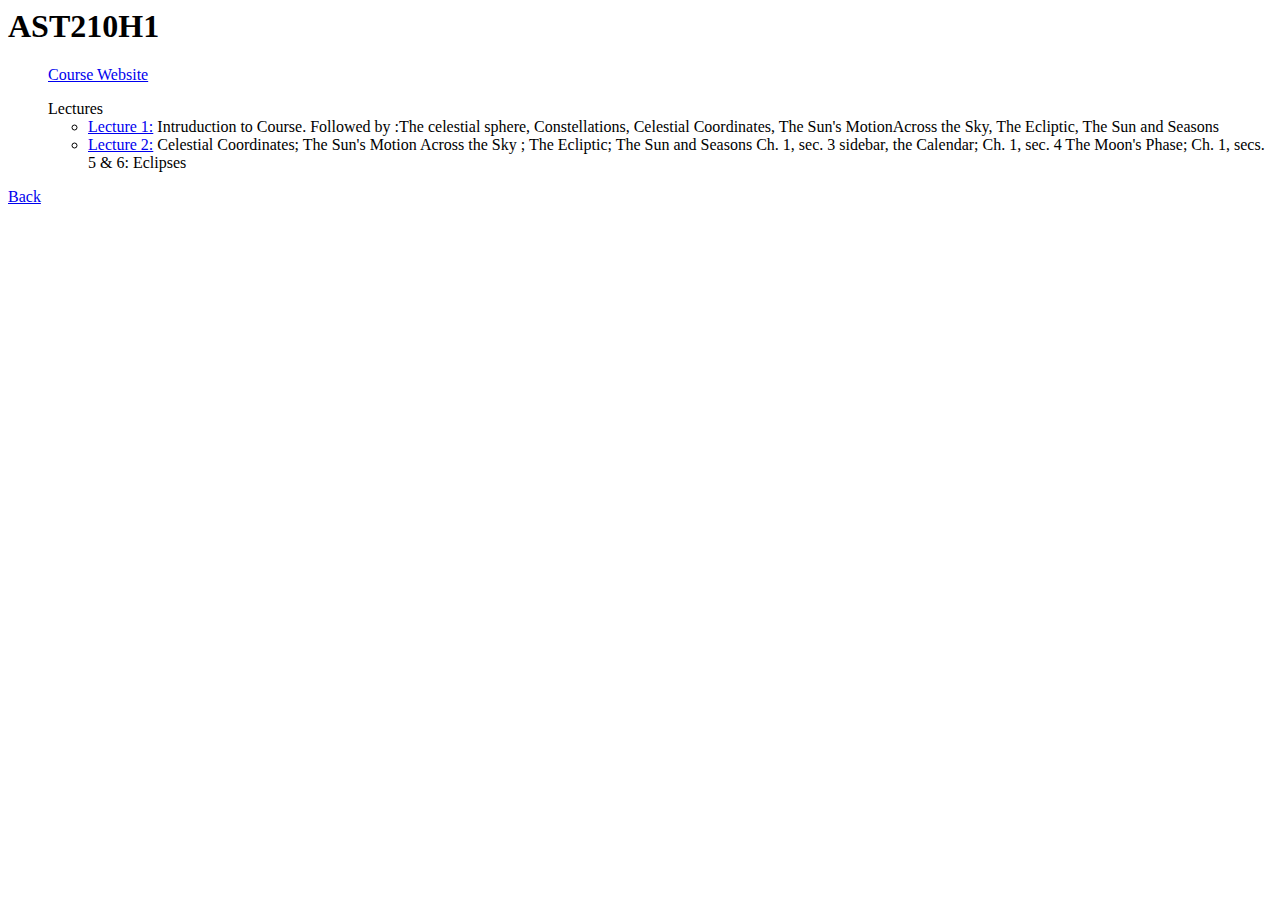
<file: AST210H1/ast210h1.html>
<html>
<head>
<title>AST210H1</title>
</head>
<body>
<h1>AST210H1</h1>
<dir><a href="http://www.astro.utoronto.ca/~ast210/courseoutline.html">Course Website</a></dir>
<dir>Lectures
	<ul>
		<li><a href="L01.sep08_14.pdf">Lecture 1:</a> Intruduction to Course. Followed by :The celestial sphere, Constellations, Celestial Coordinates, The Sun's MotionAcross the Sky,  The Ecliptic, The Sun and Seasons</li>
		<li><a href="L02.sep10_14.pdf">Lecture 2:</a> Celestial Coordinates;  The Sun's Motion Across the Sky ;  The Ecliptic;  The Sun and Seasons  Ch. 1, sec. 3 sidebar, the Calendar;  Ch. 1, sec. 4 The Moon's Phase;  Ch. 1, secs. 5 & 6: Eclipses</li>
	</ul>
</dir>
<a href="../index.html">Back</a>
</body>
</html>
</file>
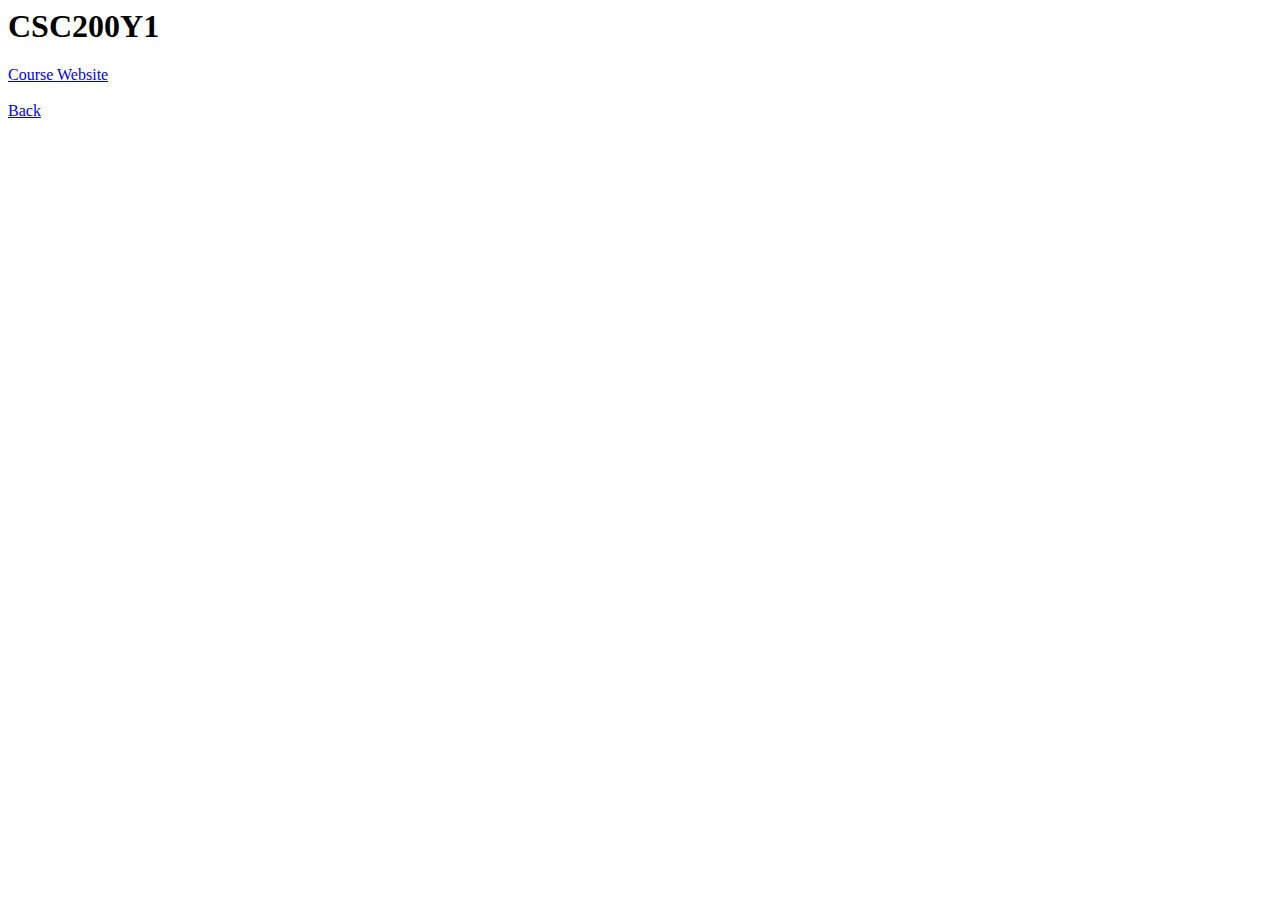
<file: CSC200Y1/csc200y1.html>
<html>
<head>
<title>CSC200Y1</title>
</head>
<body>
<h1>CSC200Y1</h1>
<div><a href="http://www.cdf.toronto.edu/~csc200y/fall/index.shtml">Course Website</a></div>
<br>
<a href="../index.html">Back</a>
</body>
</html>
</file>
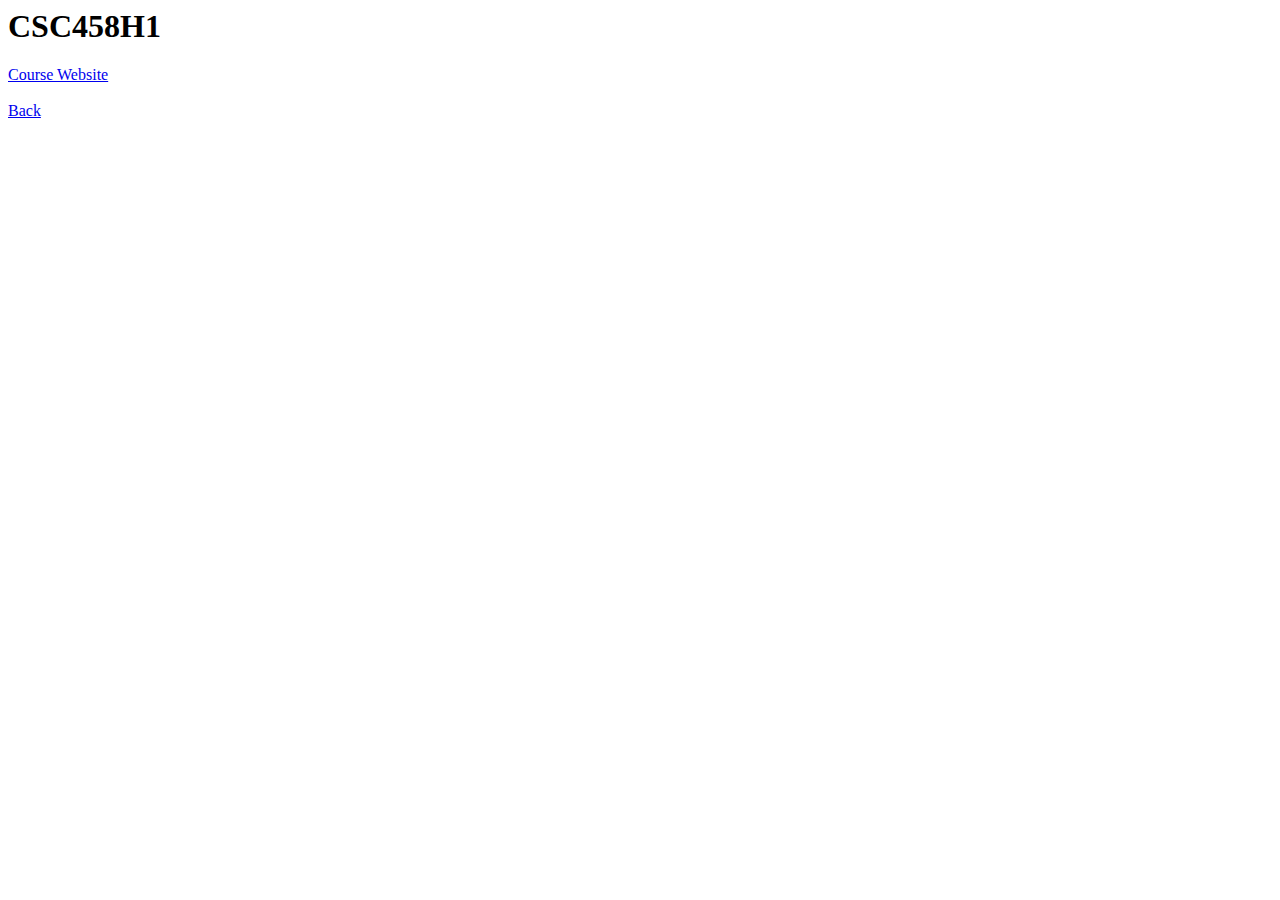
<file: CSC458H1/csc458h1.html>
<html>
<head>
<title>CSC458H1</title>
</head>
<body>
<h1>CSC458H1</h1>
<div><a href="http://www.cs.toronto.edu/~yganjali/courses/csc458/">Course Website</a></div>
<br>
<a href="../index.html">Back</a>
</body>
</html>
</file>
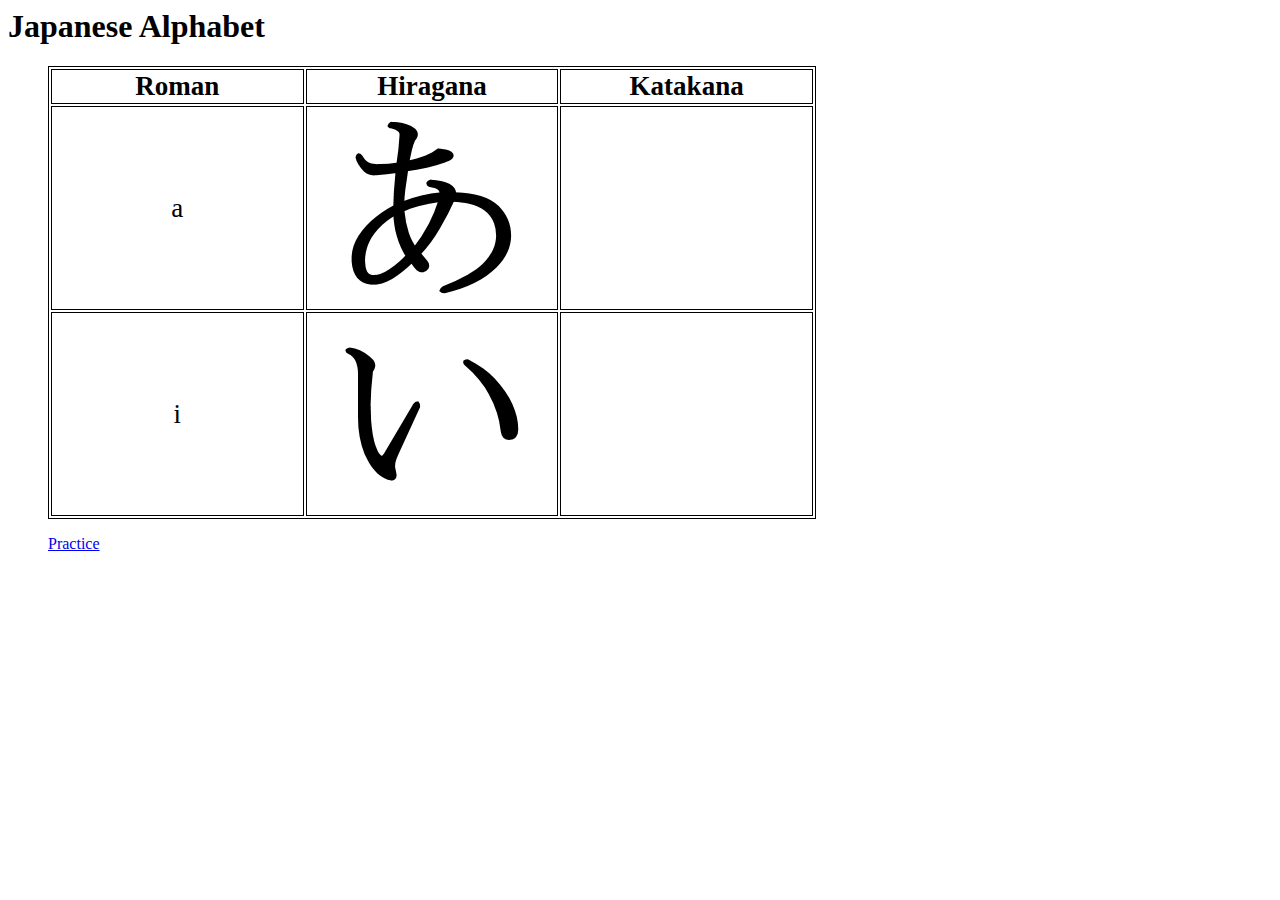
<file: Japanese/alphabet.html>
<html>
<head>
<title>Japanese Alphabet</title>
<link rel="stylesheet" type="text/css" href="../ext/alphabet.css" />
<script>

</script>
</head>
<body>
<h1>Japanese Alphabet</h1>
<dir>
	<!--Table Format-->
	<!--Roman | Hiragana | Katakana-->
	<table class="fixed">
		<tr>
			<th>Roman</th>
			<th>Hiragana</th>
			<th>Katakana</th>
		</tr>
		<tr>
			<td>a</td>
			<td><img src="Hiragana/hg1.png"></td>
			<td></td>
		</tr>
		<tr>
			<td>i</td>
			<td><img src="Hiragana/hg2.png"></td>
			<td></td>
		</tr>
	</table>
</dir>
<dir><a href="practice.html">Practice</a></dir>
</body>
</html>
</file>
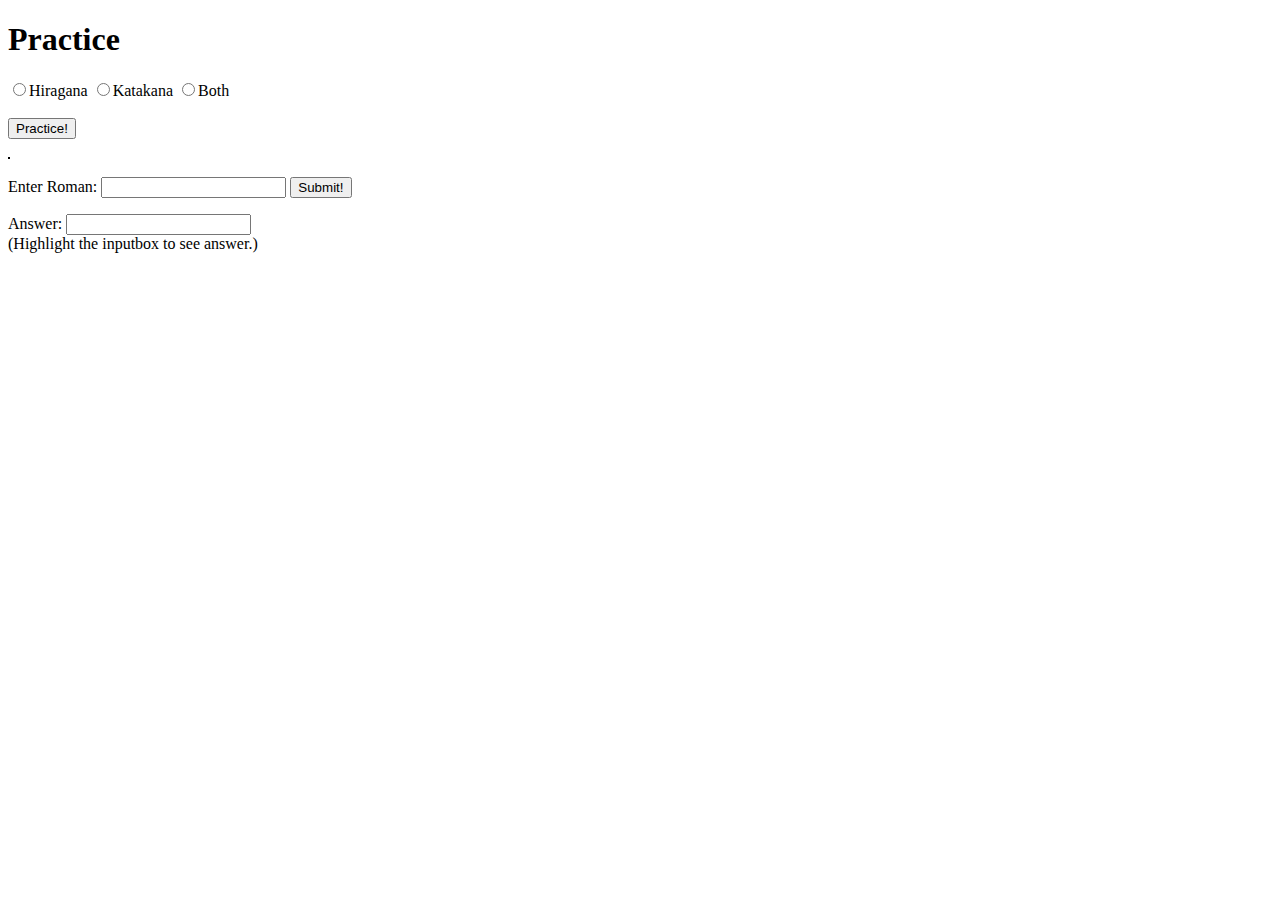
<file: Japanese/practice.html>
<!DOCTYPE html>

<html>
<head>
<title>Practice</title>
<!--<script type="text/javascript" src="practice.js"/>-->
<style>
img {
	height:128;
	width:128;
}
p {
	font-size: 100%;
}
#solution {
	color: white;
}
input {
	autocomplete="off";
}
</style>
<link rel="stylesheet" type="text/css" href="../ext/alphabet.css" />
<script>
	var romanAlphabet = ['a','i','u','e','o',
				'ka','ki','ku','ke','ko',
				'sa','shi','su','se','so',
				'ta','chi','tsu','te','to',
				'na','ni','nu','ne','no',
				'ha','hi','fu','he','ho',
				'ma','mi','mu','me','mo',
				'ya','yu','yo',
				'ra','ri','ru','re','ro',
				'wa','wo',
				'n'];
	
	var curAlphabet = "fail";
	
	function getRandom() {
		var x = Math.floor((Math.random() * 46) + 1);
		var y; 
		if (document.getElementById("hg").checked) {
			y = 1;
		} else if (document.getElementById("kk").checked) {
			y = 2;
		} else {
			y = Math.floor((Math.random() * 2) + 1);
		}
		if (y == 1) {
			document.getElementById("ranNumber").innerHTML = 
			'<th>Hiragana</th><tr><td><img src="Hiragana/hg' + x + '.png";></td></tr>';
		} else {
			document.getElementById("ranNumber").innerHTML = 
			'<th>Katakana</th><tr><td><img src="Katakana/kk' + x + '.png";></td></tr>';
			//<p>' + romanAlphabet[x-1] + '</p>'
		}
		
		curAlphabet = romanAlphabet[x-1];
	}

	function checkAnswer() {
		var guess = document.getElementById("roman").value.toLowerCase();
		if (guess==curAlphabet) {
			document.getElementById("answer").innerHTML = "You Are Correct!";
		} else {
			document.getElementById("answer").innerHTML = "Sorry, try again!";
			document.getElementById("solution").value = curAlphabet;
		}		
	}

	function clearInput() {
		document.getElementsByTagName("input").value = "";
	}
</script>
</head>
<body onload="clearInput()">
<h1>Practice</h1>
<form>
	<input type="radio" name="alphabet" id="hg">Hiragana
	<input type="radio" name="alphabet" id="kk">Katakana
	<input type="radio" name="alphabet" id="both">Both
	<br><br>
	<input type="button" onclick="getRandom()" value="Practice!">
</form>
<br>
<table id="ranNumber">
</table>
<br>
<form>
	Enter Roman: <input type="text" id="roman"> 
	<input type="button" onclick="checkAnswer()" value="Submit!">
</form>
<dir id="answer"></dir>
Answer: <input type="text" id="solution" value="">
<br>(Highlight the inputbox to see answer.)
<br>
</body>
</html>
</file>
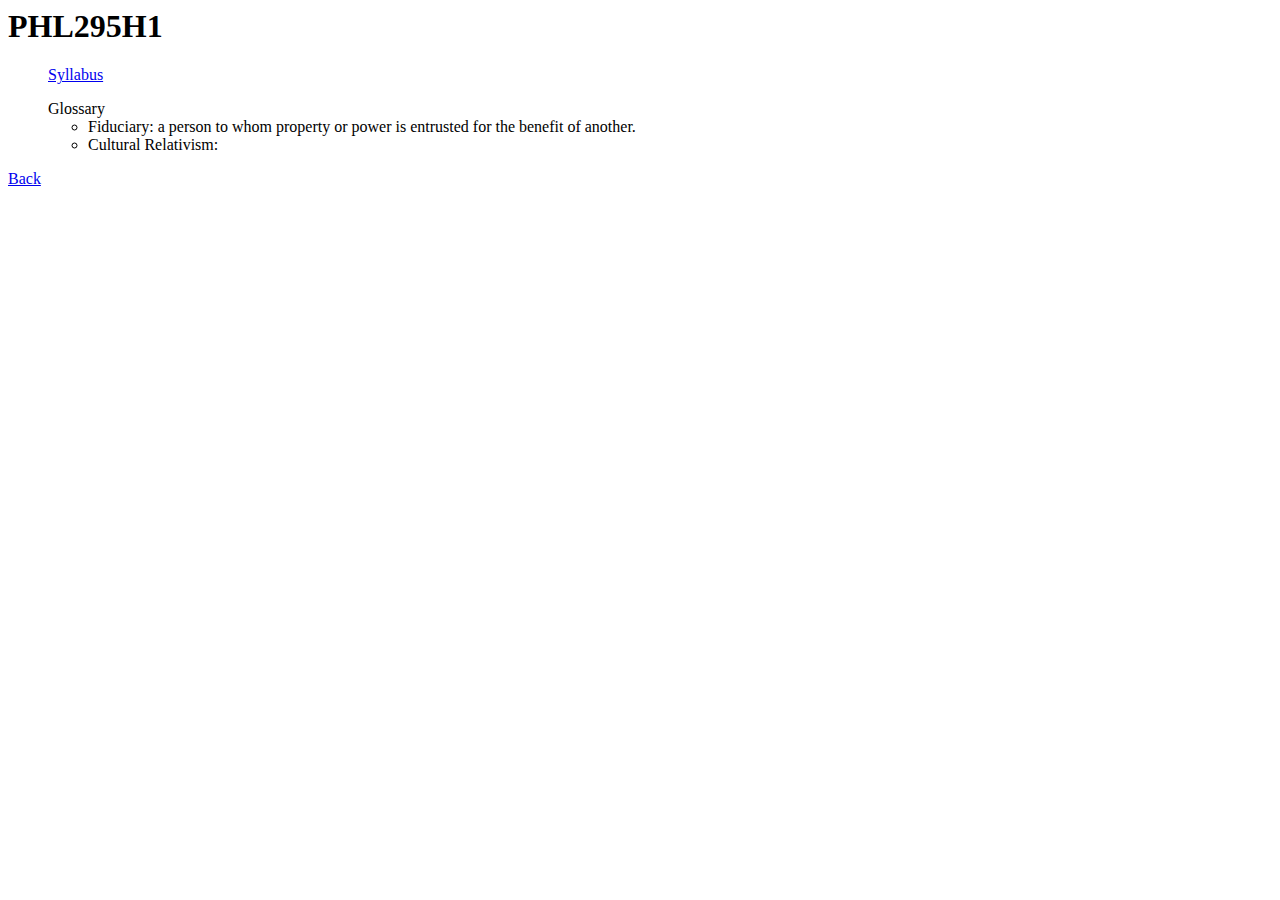
<file: PHL295H1/phl295h1.html>
<html>
<head>
<title>PHL295H1</title>
<script>
var glossary = {};
	
</script>
</head>
<body>
<h1>PHL295H1</h1>
<dir><a href="Syllabus(1).docx">Syllabus</a></dir>
<dir>Glossary
	<ul>
		<li>Fiduciary: a person to whom property or power is entrusted for the benefit of another. </li>
		<li>Cultural Relativism:</li>
	</ul>
</dir>
<a href="../index.html">Back</a>		
</body>
</html>
</file>
<file: ext/alphabet.css>
table.fixed {table-layout:fixed; width:768px;}/*Setting the table width is important!*/
table.fixed td {overflow:hidden;}/*Hide text outside the cell.*/
table.fixed td:nth-of-type(1) {width:256px;}/*Setting the width of column 1.*/
table.fixed td:nth-of-type(2) {width:256px;}/*Setting the width of column 2.*/
table.fixed td:nth-of-type(3) {width:256px;}/*Setting the width of column 3.*/

table, th, td { border:1px solid black; text-align:center; font-size:130%;}
</file>
